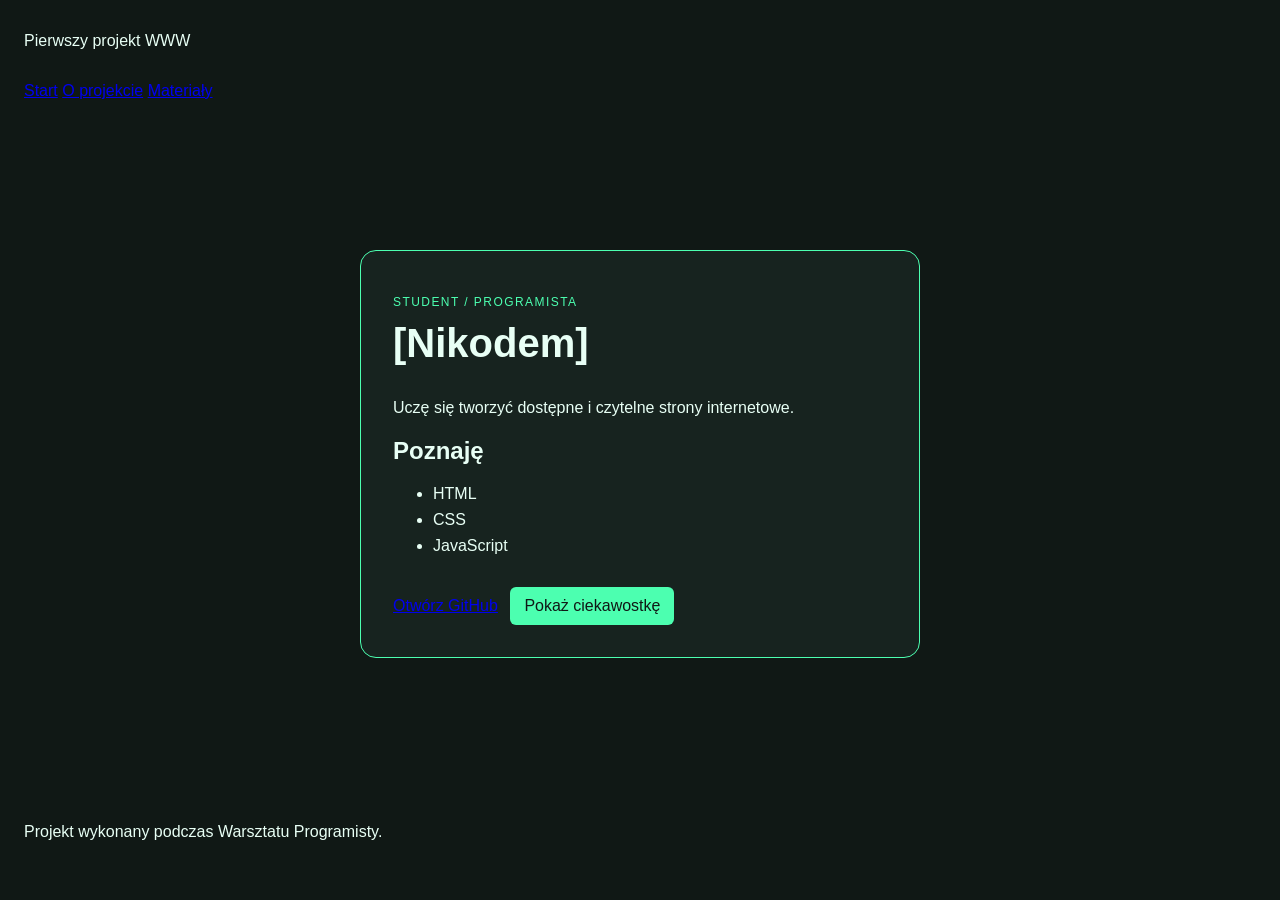
<file: htmlcssjs/index.html>
<!doctype html>
<html lang="pl">
<head>
  <meta charset="utf-8">
  <meta name="viewport" content="width=device-width, initial-scale=1">
  <title>Wizytówka programisty</title>
  <link rel="stylesheet" href="style.css">

</head>
<body>
  <header>
  <p>Pierwszy projekt WWW</p>
  <nav aria-label="Główna nawigacja">
    <a href="index.html">Start</a>
    <a href="about.html">O projekcie</a>
    <a href="resources.html">Materiały</a>
  </nav>
</header>

<main>
  <article class="card">
    <p class="eyebrow">STUDENT / PROGRAMISTA</p>
    <h1>[Nikodem]</h1>
    <p id="bio">Uczę się tworzyć dostępne i czytelne strony internetowe.</p>

    <section aria-labelledby="skills-title">
      <h2 id="skills-title">Poznaję</h2>
      <ul>
        <li>HTML</li>
        <li>CSS</li>
        <li>JavaScript</li>
      </ul>
    </section>

    <a href="https://github.com/">Otwórz GitHub</a>
    <button id="fact-button" class="fact-button" type="button">Pokaż ciekawostkę</button>
  </article>
</main>

<footer>
  <p>Projekt wykonany podczas Warsztatu Programisty.</p>
</footer>
  <script src="script.js"></script>

</body>
</html>
</file>
<file: htmlcssjs/style.css>
* {
  box-sizing: border-box;
}

body {
  margin: 0; /* Usuwa domyślny margines przeglądarki. */
  min-height: 100vh; /* Zapewnia wysokość co najmniej całego okna. */
  font-family: Arial, sans-serif; /* Ustawia krój pisma z zapasem. */
  color: #e8fff5; /* Ustawia podstawowy kolor tekstu. */
  background: #101815; /* Ustawia tło całej strony. */
}

header,
footer {
  padding: 16px 24px; /* Dodaje przestrzeń wewnątrz nagłówka i stopki. */
}

main {
  min-height: 75vh; /* Rezerwuje większość wysokości okna na treść. */
  display: grid; /* Włącza układ Grid. */
  place-items: center; /* Wyśrodkowuje zawartość w obu osiach. */
  padding: 24px; /* Odsuwa treść od krawędzi. */
}
/* Główny kontener wizytówki. */
.card {
  width: min(100%, 560px); /* Szerokość elastyczna, maksymalnie 560 px. */
  padding: 32px; /* Wewnętrzny odstęp od krawędzi karty. */
  border: 1px solid #4cffb0; /* Zielone obramowanie karty. */
  border-radius: 16px; /* Zaokrągla narożniki. */
  background: #17231f; /* Odróżnia kartę od tła strony. */
}

/* Mała etykieta nad głównym nagłówkiem. */
.eyebrow {
  color: #4cffb0; /* Kolor akcentu. */
  font-size: 12px; /* Zmniejsza tekst etykiety. */
  letter-spacing: 0.12em; /* Zwiększa odstępy między literami. */
}

/* Główny nagłówek strony. */
h1 {
  margin-top: 8px; /* Zmniejsza odstęp nad nagłówkiem. */
  font-size: 40px; /* Powiększa najważniejszy tekst. */
}

/* Elementy każdej listy. */
li {
  margin-block: 8px; /* Dodaje pionowy odstęp między elementami. */
}

/* Wspólne ustawienia linku i przycisku. */
a,
button {
  display: inline-block; /* Pozwala stosować marginesy jak dla pudełka. */
  margin-top: 16px; /* Oddziela kontrolki od treści powyżej. */
}

/* Wygląd przycisku interakcji. */
button {
  margin-left: 8px; /* Oddziela przycisk od linku. */
  padding: 10px 14px; /* Powiększa obszar przycisku. */
  border: 0; /* Usuwa domyślne obramowanie. */
  border-radius: 6px; /* Zaokrągla narożniki przycisku. */
  font: inherit; /* Dziedziczy krój pisma ze strony. */
  color: #101815; /* Ustawia ciemny tekst. */
  background: #4cffb0; /* Ustawia kontrastowe tło. */
  cursor: pointer; /* Pokazuje kursor dłoni nad przyciskiem. */
}
</file>
